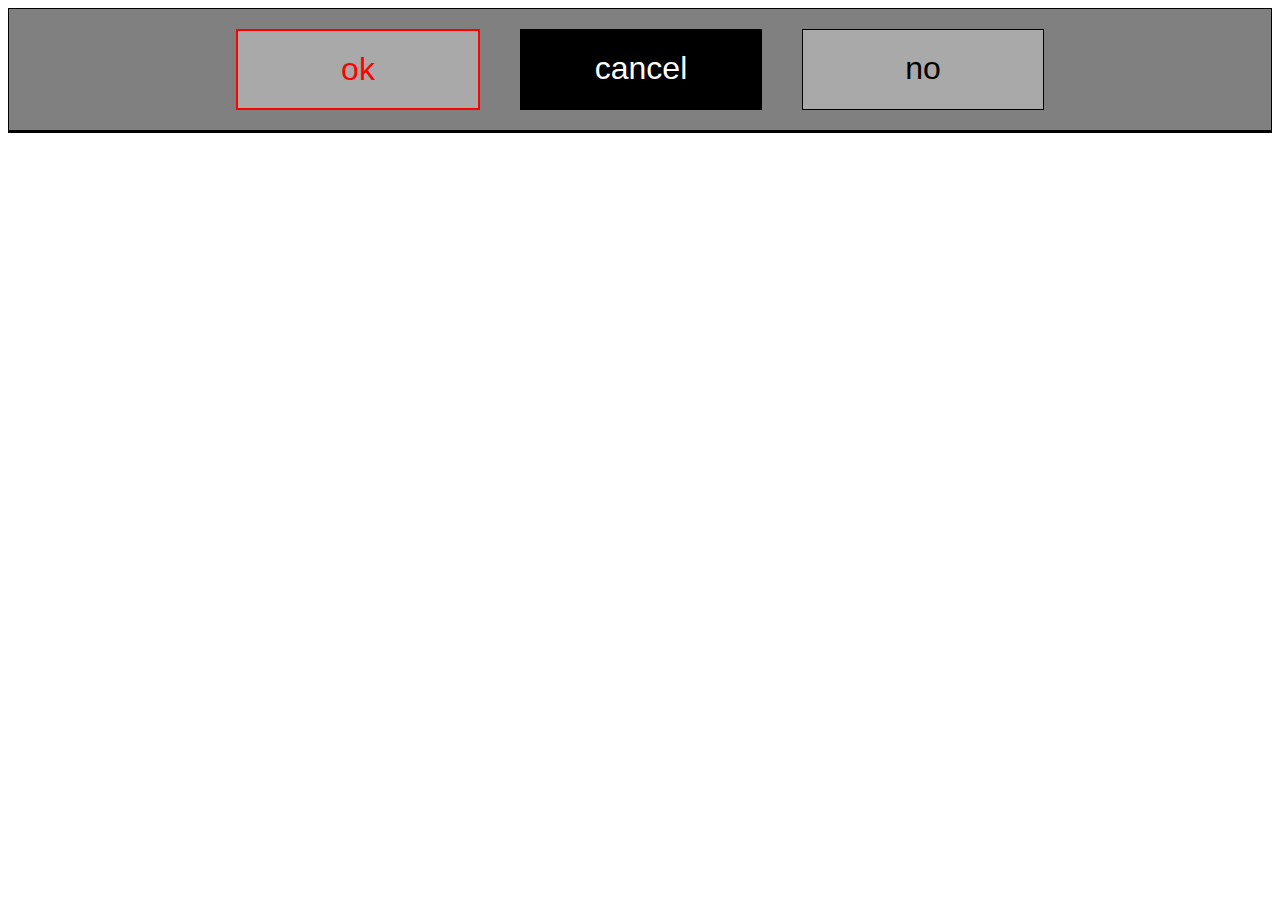
<file: index.html>
<!DOCTYPE html>
<html lang="en">
<head>
    <meta charset="UTF-8">
    <meta http-equiv="X-UA-Compatible" content="IE=edge">
    <meta name="viewport" content="width=device-width, initial-scale=1.0">
    <link rel="stylesheet" href="style.css">
    <title>Document</title>
</head>
<body>
    <div class="container" id="container" onclick="onConClicked(event)">
        <div class="flex-item" id="ok" onclick="onOKClicked(event)">
            ok
        </div>
        <div class="flex-item" id="cancel">
            cancel
        </div>
        <div class="flex-item" id="no">
            no
        </div>
    </div>
    <div class="output-container" id="output-container">
        <!-- <div class="flex-item" id="output">

        </div> -->
    </div>
    <script src="myScript.js"></script>
</body>
</html>
</file>
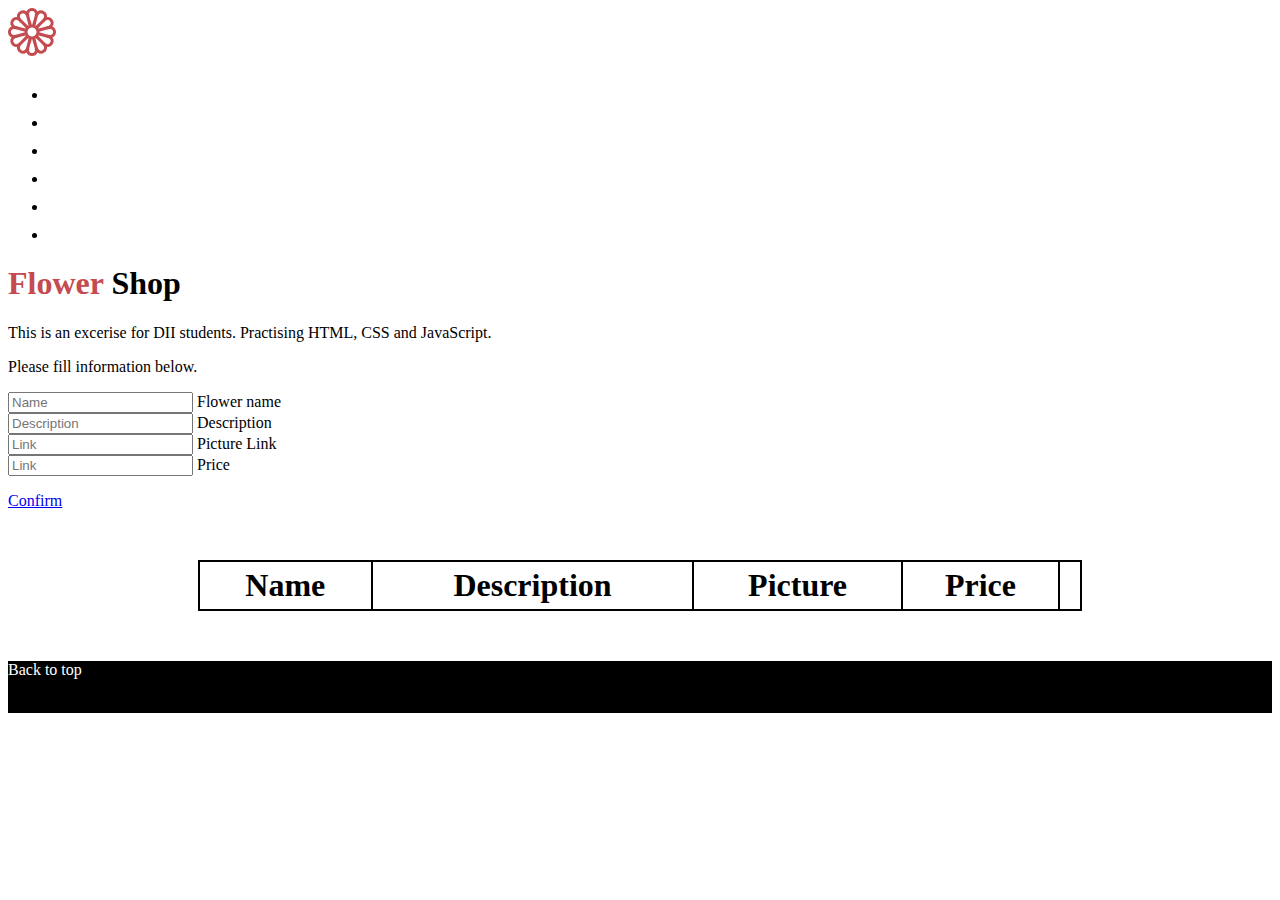
<file: flowershop.html>
<!DOCTYPE html>
<html lang="en">
<head>
    <meta charset="UTF-8">
    <meta http-equiv="X-UA-Compatible" content="IE=edge">
    <meta name="viewport" content="width=device-width, initial-scale=1.0">
    <link rel="stylesheet" href="flowershop.css">
    <link href="https://cdn.jsdelivr.net/npm/bootstrap@5.0.1/dist/css/bootstrap.min.css" rel="stylesheet" integrity="sha384-+0n0xVW2eSR5OomGNYDnhzAbDsOXxcvSN1TPprVMTNDbiYZCxYbOOl7+AMvyTG2x" crossorigin="anonymous">
    <title>Flower Shop</title>
</head>
<body>
    <header>
        <div class="px-3 py-2 bg-dark text-white">
            <div class="container">
              <div class="d-flex flex-wrap align-items-center justify-content-center justify-content-lg-start">
                <a href="#" class="d-flex align-items-center my-2 my-lg-0 me-lg-auto text-white text-decoration-none">
                    <svg xmlns="http://www.w3.org/2000/svg" width="48" height="48" fill="#C44B4F" class="bi bi-flower1" viewBox="0 0 16 16">
                        <path d="M6.174 1.184a2 2 0 0 1 3.652 0A2 2 0 0 1 12.99 3.01a2 2 0 0 1 1.826 3.164 2 2 0 0 1 0 3.652 2 2 0 0 1-1.826 3.164 2 2 0 0 1-3.164 1.826 2 2 0 0 1-3.652 0A2 2 0 0 1 3.01 12.99a2 2 0 0 1-1.826-3.164 2 2 0 0 1 0-3.652A2 2 0 0 1 3.01 3.01a2 2 0 0 1 3.164-1.826zM8 1a1 1 0 0 0-.998 1.03l.01.091c.012.077.029.176.054.296.049.241.122.542.213.887.182.688.428 1.513.676 2.314L8 5.762l.045-.144c.248-.8.494-1.626.676-2.314.091-.345.164-.646.213-.887a4.997 4.997 0 0 0 .064-.386L9 2a1 1 0 0 0-1-1zM2 9l.03-.002.091-.01a4.99 4.99 0 0 0 .296-.054c.241-.049.542-.122.887-.213a60.59 60.59 0 0 0 2.314-.676L5.762 8l-.144-.045a60.59 60.59 0 0 0-2.314-.676 16.705 16.705 0 0 0-.887-.213 4.99 4.99 0 0 0-.386-.064L2 7a1 1 0 1 0 0 2zm7 5-.002-.03a5.005 5.005 0 0 0-.064-.386 16.398 16.398 0 0 0-.213-.888 60.582 60.582 0 0 0-.676-2.314L8 10.238l-.045.144c-.248.8-.494 1.626-.676 2.314-.091.345-.164.646-.213.887a4.996 4.996 0 0 0-.064.386L7 14a1 1 0 1 0 2 0zm-5.696-2.134.025-.017a5.001 5.001 0 0 0 .303-.248c.184-.164.408-.377.661-.629A60.614 60.614 0 0 0 5.96 9.23l.103-.111-.147.033a60.88 60.88 0 0 0-2.343.572c-.344.093-.64.18-.874.258a5.063 5.063 0 0 0-.367.138l-.027.014a1 1 0 1 0 1 1.732zM4.5 14.062a1 1 0 0 0 1.366-.366l.014-.027c.01-.02.021-.048.036-.084a5.09 5.09 0 0 0 .102-.283c.078-.233.165-.53.258-.874a60.6 60.6 0 0 0 .572-2.343l.033-.147-.11.102a60.848 60.848 0 0 0-1.743 1.667 17.07 17.07 0 0 0-.629.66 5.06 5.06 0 0 0-.248.304l-.017.025a1 1 0 0 0 .366 1.366zm9.196-8.196a1 1 0 0 0-1-1.732l-.025.017a4.951 4.951 0 0 0-.303.248 16.69 16.69 0 0 0-.661.629A60.72 60.72 0 0 0 10.04 6.77l-.102.111.147-.033a60.6 60.6 0 0 0 2.342-.572c.345-.093.642-.18.875-.258a4.993 4.993 0 0 0 .367-.138.53.53 0 0 0 .027-.014zM11.5 1.938a1 1 0 0 0-1.366.366l-.014.027c-.01.02-.021.048-.036.084a5.09 5.09 0 0 0-.102.283c-.078.233-.165.53-.258.875a60.62 60.62 0 0 0-.572 2.342l-.033.147.11-.102a60.848 60.848 0 0 0 1.743-1.667c.252-.253.465-.477.629-.66a5.001 5.001 0 0 0 .248-.304l.017-.025a1 1 0 0 0-.366-1.366zM14 9a1 1 0 0 0 0-2l-.03.002a4.996 4.996 0 0 0-.386.064c-.242.049-.543.122-.888.213-.688.182-1.513.428-2.314.676L10.238 8l.144.045c.8.248 1.626.494 2.314.676.345.091.646.164.887.213a4.996 4.996 0 0 0 .386.064L14 9zM1.938 4.5a1 1 0 0 0 .393 1.38l.084.035c.072.03.166.064.283.103.233.078.53.165.874.258a60.88 60.88 0 0 0 2.343.572l.147.033-.103-.111a60.584 60.584 0 0 0-1.666-1.742 16.705 16.705 0 0 0-.66-.629 4.996 4.996 0 0 0-.304-.248l-.025-.017a1 1 0 0 0-1.366.366zm2.196-1.196.017.025a4.996 4.996 0 0 0 .248.303c.164.184.377.408.629.661A60.597 60.597 0 0 0 6.77 5.96l.111.102-.033-.147a60.602 60.602 0 0 0-.572-2.342c-.093-.345-.18-.642-.258-.875a5.006 5.006 0 0 0-.138-.367l-.014-.027a1 1 0 1 0-1.732 1zm9.928 8.196a1 1 0 0 0-.366-1.366l-.027-.014a5 5 0 0 0-.367-.138c-.233-.078-.53-.165-.875-.258a60.619 60.619 0 0 0-2.342-.572l-.147-.033.102.111a60.73 60.73 0 0 0 1.667 1.742c.253.252.477.465.66.629a4.946 4.946 0 0 0 .304.248l.025.017a1 1 0 0 0 1.366-.366zm-3.928 2.196a1 1 0 0 0 1.732-1l-.017-.025a5.065 5.065 0 0 0-.248-.303 16.705 16.705 0 0 0-.629-.661A60.462 60.462 0 0 0 9.23 10.04l-.111-.102.033.147a60.6 60.6 0 0 0 .572 2.342c.093.345.18.642.258.875a4.985 4.985 0 0 0 .138.367.575.575 0 0 0 .014.027zM8 9.5a1.5 1.5 0 1 0 0-3 1.5 1.5 0 0 0 0 3z"/>
                      </svg>
                </a>
      
                <ul class="nav col-12 col-lg-auto my-2 justify-content-center my-md-0 text-small">
                  <li>
                    <a href="#" class="nav-link">
                      <svg class="bi d-block mx-auto mb-1" width="24" height="24"><use xlink:href="#home"></use></svg>
                      Home
                    </a>
                  </li>
                  <li>
                    <a href="#" class="nav-link">
                      <svg class="bi d-block mx-auto mb-1" width="24" height="24"><use xlink:href="#speedometer2"></use></svg>
                      Dashboard
                    </a>
                  </li>
                  <li>
                    <a href="#" class="nav-link">
                      <svg class="bi d-block mx-auto mb-1" width="24" height="24"><use xlink:href="#table"></use></svg>
                      Orders
                    </a>
                  </li>
                  <li>
                    <a href="#" class="nav-link">
                      <svg class="bi d-block mx-auto mb-1" width="24" height="24"><use xlink:href="#grid"></use></svg>
                      Products
                    </a>
                  </li>
                  <li>
                    <a href="#" class="nav-link">
                      <svg class="bi d-block mx-auto mb-1" width="24" height="24"><use xlink:href="#people-circle"></use></svg>
                      In List <span class="badge bg-danger" id="notiOut"></span>
                      <path d="M0 1.5A.5.5 0 0 1 .5 1H2a.5.5 0 0 1 .485.379L2.89 3H14.5a.5.5 0 0 1 .49.598l-1 5a.5.5 0 0 1-.465.401l-9.397.472L4.415 11H13a.5.5 0 0 1 0 1H4a.5.5 0 0 1-.491-.408L2.01 3.607 1.61 2H.5a.5.5 0 0 1-.5-.5zM3.102 4l.84 4.479 9.144-.459L13.89 4H3.102zM5 12a2 2 0 1 0 0 4 2 2 0 0 0 0-4zm7 0a2 2 0 1 0 0 4 2 2 0 0 0 0-4zm-7 1a1 1 0 1 1 0 2 1 1 0 0 1 0-2zm7 0a1 1 0 1 1 0 2 1 1 0 0 1 0-2z"/>
                      </svg>
                    </a>
                  </li>
                  <li>
                    <a href="#" class="nav-link">
                      <svg class="bi d-block mx-auto mb-1" width="24" height="24"><use xlink:href="#people-circle"></use></svg>
                      Cart
                      <svg xmlns="http://www.w3.org/2000/svg" width="18" height="18" fill="currentColor" class="bi bi-cart4" viewBox="0 2 16 16">
                        <path d="M0 2.5A.5.5 0 0 1 .5 2H2a.5.5 0 0 1 .485.379L2.89 4H14.5a.5.5 0 0 1 .485.621l-1.5 6A.5.5 0 0 1 13 11H4a.5.5 0 0 1-.485-.379L1.61 3H.5a.5.5 0 0 1-.5-.5zM3.14 5l.5 2H5V5H3.14zM6 5v2h2V5H6zm3 0v2h2V5H9zm3 0v2h1.36l.5-2H12zm1.11 3H12v2h.61l.5-2zM11 8H9v2h2V8zM8 8H6v2h2V8zM5 8H3.89l.5 2H5V8zm0 5a1 1 0 1 0 0 2 1 1 0 0 0 0-2zm-2 1a2 2 0 1 1 4 0 2 2 0 0 1-4 0zm9-1a1 1 0 1 0 0 2 1 1 0 0 0 0-2zm-2 1a2 2 0 1 1 4 0 2 2 0 0 1-4 0z"/>
                      </svg>
                      <span class="badge bg-danger" id="cartOut"></span>
                      <path d="M0 1.5A.5.5 0 0 1 .5 1H2a.5.5 0 0 1 .485.379L2.89 3H14.5a.5.5 0 0 1 .49.598l-1 5a.5.5 0 0 1-.465.401l-9.397.472L4.415 11H13a.5.5 0 0 1 0 1H4a.5.5 0 0 1-.491-.408L2.01 3.607 1.61 2H.5a.5.5 0 0 1-.5-.5zM3.102 4l.84 4.479 9.144-.459L13.89 4H3.102zM5 12a2 2 0 1 0 0 4 2 2 0 0 0 0-4zm7 0a2 2 0 1 0 0 4 2 2 0 0 0 0-4zm-7 1a1 1 0 1 1 0 2 1 1 0 0 1 0-2zm7 0a1 1 0 1 1 0 2 1 1 0 0 1 0-2z"/>
                      </svg>
                    </a>
                  </li>
                </ul>
              </div>
            </div>
          </div>
    </header>
    <div class="container-fluid">
          <section class="py-5 text-center container">
            <div class="row py-lg-5">
              <div class="col-lg-6 col-md-8 mx-auto">
                <h1 class="fw-light"><span style="color:#C44B4F">Flower</span> Shop</h1>
                <p class="lead text-muted">This is an excerise for DII students. Practising HTML, CSS and JavaScript.</p>
              </div>
            </div>
          </section>
          
          <div class="form">
            <p>Please fill information below.</p>
            <div class="form-floating mb-3">
              <input type="text" class="form-control" id="name" placeholder="Name">
              <label for="floatingInput">Flower name</label>
            </div>
            <div class="form-floating mb-3">
              <input type="text" class="form-control" id="des" placeholder="Description">
              <label for="floatingPassword">Description</label>
            </div>
            <div class="form-floating mb-3">
              <input type="text" class="form-control" id="pic" placeholder="Link">
              <label for="floatingPassword">Picture Link</label>
            </div>
            <div class="form-floating">
              <input type="text" class="form-control" id="price" placeholder="Link">
              <label for="floatingPassword">Price</label>
            </div>
            <p>
                <a href="#" class="btn btn-dark my-2" id="submit" onclick="addNum()">Confirm</a>
            </p>
        </div>
    </div>

    <table class="table" id="display">
      <thead>
      <tr>
          <th scope="col">Name</th>
          <th scope="col">Description</th>
          <th scope="col">Picture</th>
          <th scope="col">Price</th>
          <th scope="col"></th>
      </tr>
      </thead>
  </table>


        <footer class="text-white py-5">
            <div class="container">
              <p class="float-end mb-1">
                <a href="#">Back to top</a>
              </p>
              <p class="mb-1">Woratat Kumklam 632110352</p>
            </div>
        </footer>
    </div>
    <script src="./flowershop.js"></script>
</body>
</html>
</file>
<file: style.css>
.container {
    display: flex;
    justify-content: center;
    background-color: grey;
  }
  
  .flex-item {
    -ms-flex-preferred-size: 200px;
        flex-basis: 200px;
    padding: 20px;
    margin: 20px;
    background-color: darkgray;
    font-size: 2rem;
    font-family: sans-serif;
    text-align: center;
  }
  
  #ok {
    color: red;
    border: 2px solid red;
  }
  
  #cancel {
    color: white;
    background-color: black;
  }
  .toggleOn{
    background-color: #fff;
  }
  .toggleOff{
      background-color: darkgrey;
  }

.addMargin{
    margin-left: 100px;
    margin-right: 100px;
}
.output-container{
  background-color:blue;
  display: flex;
  flex-flow: row wrap;
  justify-content: center;
}
.output-container .flex-item{
  background-color: #fff;
}

div{
  border: 1px solid black;
}
</file>
<file: flowershop.css>
.form p{
    display: flex;
    flex-flow: column;
    justify-content: center;
}
table{
    border-collapse: collapse;
    width: 70%;
    margin: 50px auto;
}
table, th, td {
    border: 2px solid #000;
    padding: 5px;
}
th{
    font-size: 2rem;
    text-align: center;
}
td{
    font-size: 1rem;
    text-align: center;
    vertical-align: middle;
    word-wrap: break-word;  
}
footer{
    background-color: black;
}
img{
    width: 12rem;
    height: 16rem;
}
footer .container p a{
    text-decoration: none;
    color: white;
}
img{
    border-radius: 4px;
}
body > header > div > div > div > ul > li:nth-child(n) > a{
    color: white;
}
body > header > div > div > div > ul > li:nth-child(n) > a:hover{
    color: goldenrod;
}
</file>
